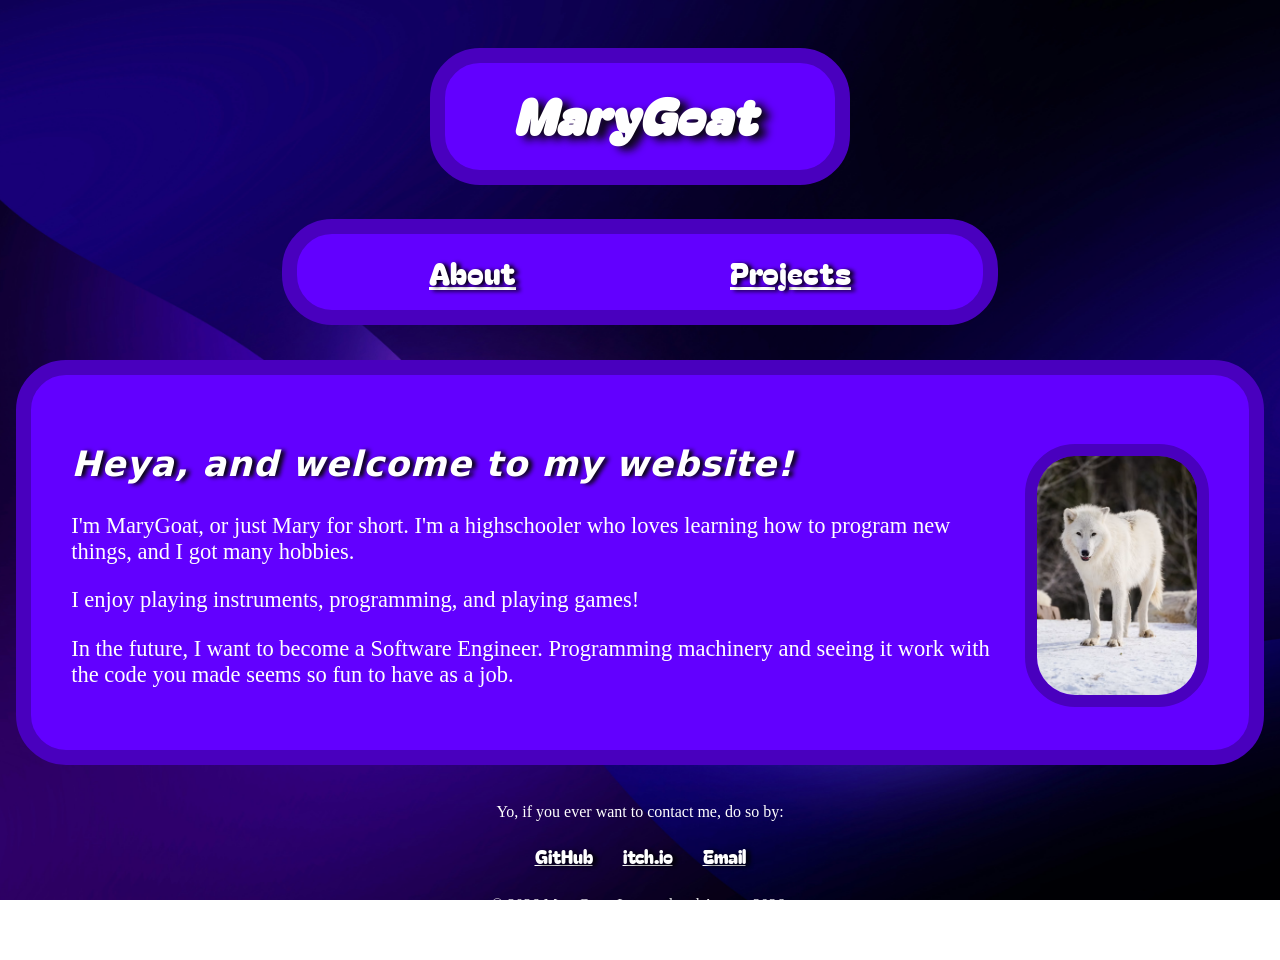
<file: index.html>
<!DOCTYPE html>
<html lang="en">
<head>
    <title>about</title>
    <meta name="viewport" content="width=device-width, initial-scale=1.0">
    <link rel="preconnect" href="https://fonts.googleapis.com">
    <link rel="preconnect" href="https://fonts.gstatic.com" crossorigin>
    <link href="https://fonts.googleapis.com/css2?family=Bagel+Fat+One&display=swap" rel="stylesheet">
    <link rel="stylesheet" href="stylesheet.css">
    <link rel="icon" href="wolftwo.png">
    <script src="script.js" defer></script>
</head>
<body>
<h1>MaryGoat</h1>
    <div class = "navbar">
        <a href = "index.html">About</a>
        <!-- <a href = "contact.html">Contact</a> -->
        <a href = "projects.html">Projects</a>
    </div>
    <div class = "box">
        <div  class = "animation">
            <img src = "images/wolf.png" class = "wolf" alt = "Arctic wolf standing on snow.">
            <h2>Heya, and welcome to my website!</h2>
            <p>I'm MaryGoat, or just Mary for short. I'm a highschooler who loves learning how to program new things, and I got many hobbies.</p>
            <p>I enjoy playing instruments, programming, and playing games!</p>
            <p>In the future, I want to become a Software Engineer. Programming machinery and seeing it work with the code you made seems so fun to have as a job.</p>
        </div>
    </div>
    <footer class="site-footer">
        <p>Yo, if you ever want to contact me, do so by:</p>
        <div class="footer-links">
            <a href="https://github.com/awesomesauce4646">GitHub</a>
            <a href="https://marygoat.itch.io">itch.io</a>
            <a href="mailto:marythegoated@gmail.com">Email</a>        
        </div>
        <p class="footer-small">&copy; 2026 MaryGoat. Last updated August 2026.</p>
    </footer>
</body>
</html>
</file>
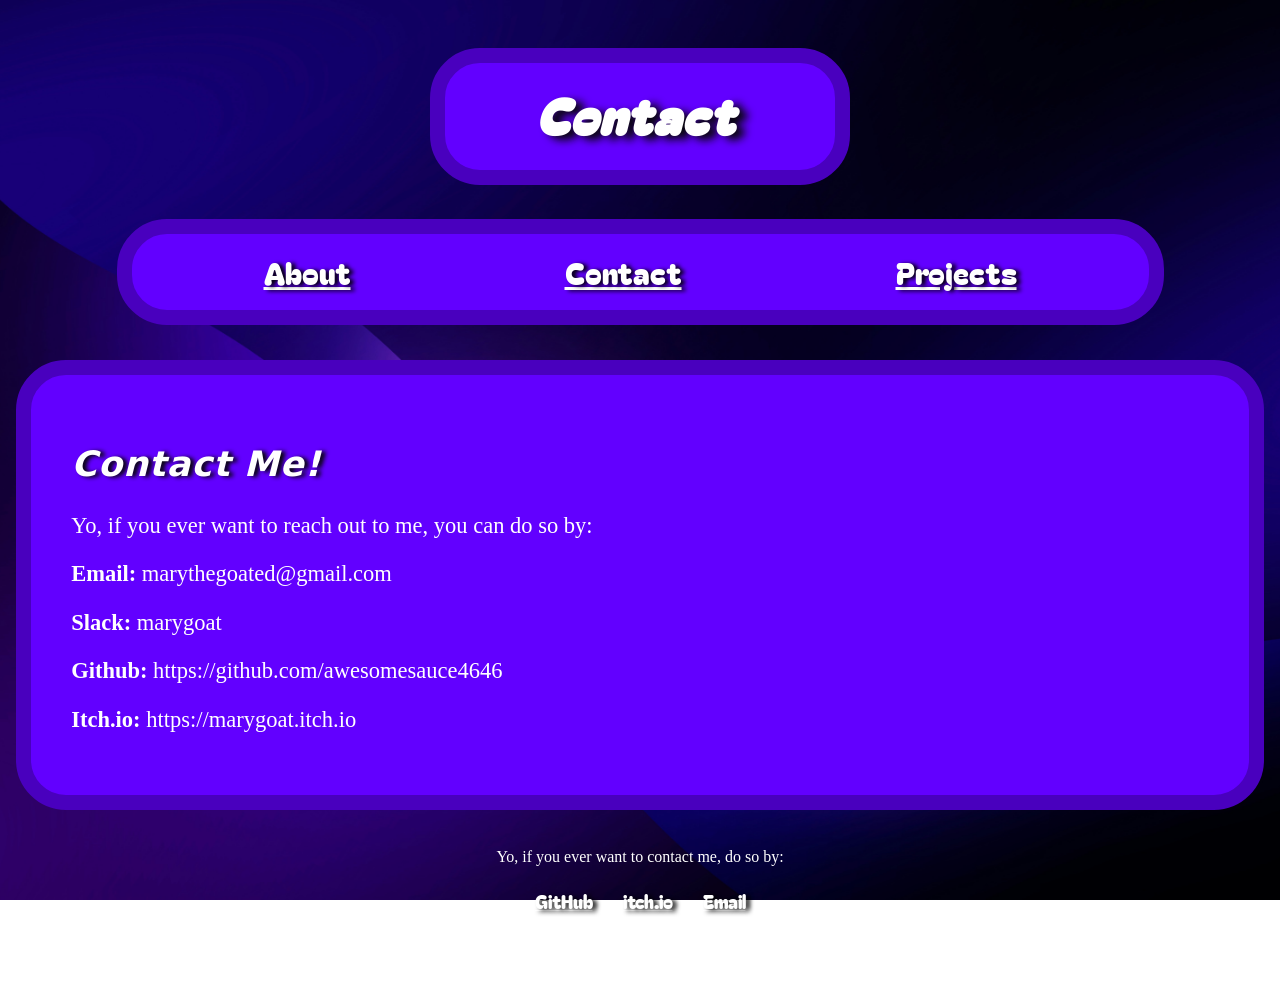
<file: contact.html>
<!DOCTYPE html>
<html lang="en">
<head>
    <title>contact</title>
    <link rel="preconnect" href="https://fonts.googleapis.com">
    <link rel="preconnect" href="https://fonts.gstatic.com" crossorigin>
    <link href="https://fonts.googleapis.com/css2?family=Bagel+Fat+One&display=swap" rel="stylesheet">
    <link rel="stylesheet" href="stylesheet.css">
</head>
<body>

<h1>Contact</h1>
    <div class = "navbar">
        <a href = "index.html">About</a>
        <a href = "contact.html">Contact</a>
        <a href = "projects.html">Projects</a>
    </div>
    <div class = "box">
        <div class = "animation">
            <h2>Contact Me!</h2>
            <p>Yo, if you ever want to reach out to me, you can do so by:</p>
            <p><strong>Email:</strong> marythegoated@gmail.com</p>
            <p><strong>Slack:</strong> marygoat</p>
            <p><strong>Github:</strong> https://github.com/awesomesauce4646</p>
            <p><strong>Itch.io:</strong> https://marygoat.itch.io</p>
        </div>
    </div>
    <footer class="site-footer">
        <p>Yo, if you ever want to contact me, do so by:</p>
        <div class="footer-links">
            <a href="https://github.com/awesomesauce4646">GitHub</a>
            <a href="https://marygoat.itch.io">itch.io</a>
            <a href="mailto:marythegoated@gmail.com">Email</a>
        </div>
        <p class="footer-small">&copy; 2026 MaryGoat. Last updated August 2026.</p>
    </footer>
</body>
</html>
</file>
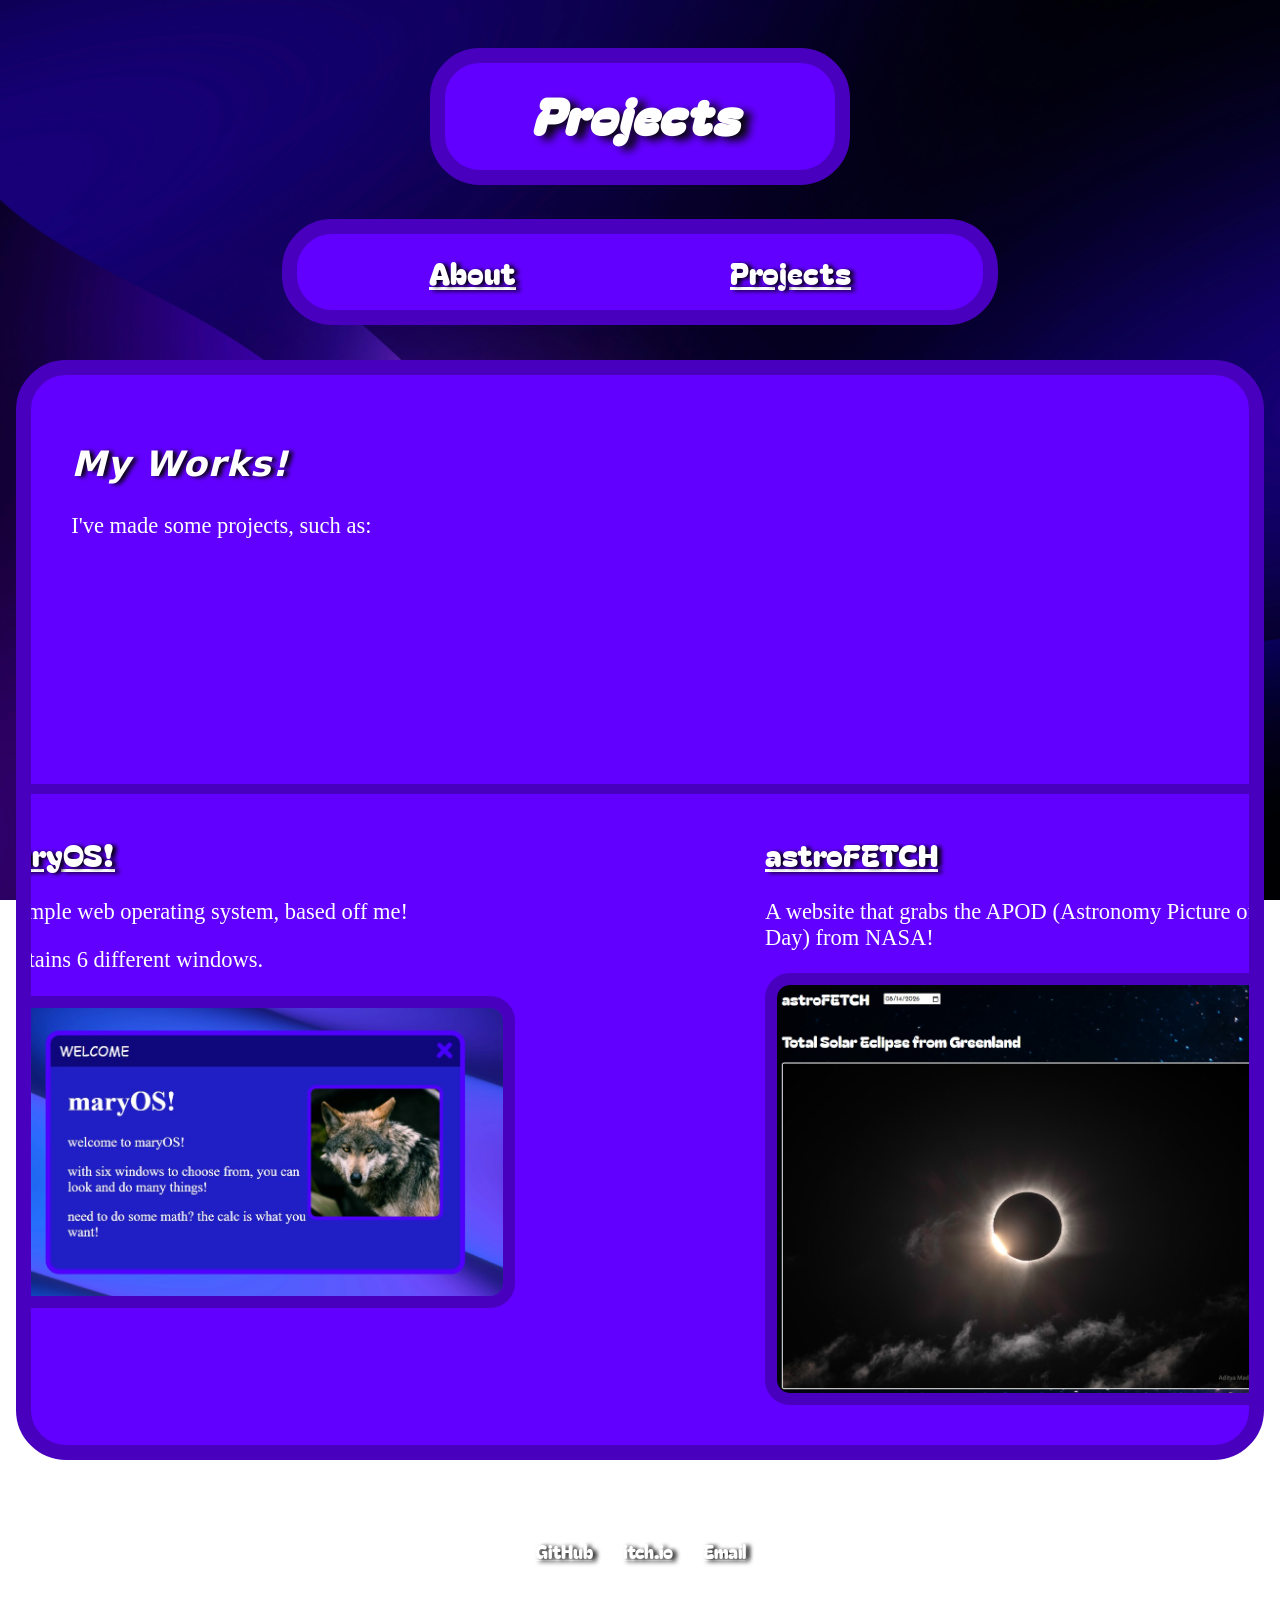
<file: projects.html>
<!DOCTYPE html>
<html lang="en">
<head>
    <title>projects</title>
    <meta name="viewport" content="width=device-width, initial-scale=1.0">
    <link rel="preconnect" href="https://fonts.googleapis.com">
    <link rel="preconnect" href="https://fonts.gstatic.com" crossorigin>
    <link href="https://fonts.googleapis.com/css2?family=Bagel+Fat+One&display=swap" rel="stylesheet">
    <link rel="stylesheet" href="stylesheet.css">
    <link rel="icon" href="wolftwo.png">
    <script src="script.js" defer></script>
</head>
<body>
<h1>Projects</h1>
    <div class = "navbar">
        <a href = "index.html">About</a>
        <!-- <a href = "contact.html">Contact</a> -->
        <a href = "projects.html">Projects</a>
    </div>
    <div class = "box">
        <div class = "animation">
            <h2>My Works!</h2>
            <p>I've made some projects, such as:</p>
            <div class = "game">
                <iframe frameborder="0" src="https://itch.io/embed/4858078?bg_color=390097&amp;fg_color=ffffff&amp;link_color=fa5cd2&amp;border_color=412ec0"
                width="552" height="167"><a href="https://marygoat.itch.io/note-mash">Note Mash by mary</a></iframe>
                <iframe frameborder="0" src="https://itch.io/embed/4834615?bg_color=070050&amp;fg_color=ffffff&amp;link_color=fa5cd2&amp;border_color=602ebb"
                width="552" height="167"><a href="https://marygoat.itch.io/tempo-surge">Tempo Surge by mary</a></iframe>
            </div>
            <br>
            <br>
            <div class="line"></div>
            <br>
            <div class = "secondRow">
                <div>
                <a href = "https://awesomesauce4646.github.io/maryos/">maryOS!</a>
                <p>A simple web operating system, based off me!</p>
                <p>Contains 6 different windows.</p>
                <img src = "images/maryOS.jpg" class = "maryOS" id = "maryOS" alt = "Screenshot of the maryOS! website.">
                </div>
                <div>
                <a href = "https://awesomesauce4646.github.io/astro-fetch/">astroFETCH</a>
                <p>A website that grabs the APOD (Astronomy Picture of the Day) from NASA!</p>
                <img src = "images/astrofetch.jpg" class = "astroFetch" id = "astroFetch" alt = "Screenshot of the astroFETCH website.">
                </div>
            </div>
        </div>
    </div>
    <footer class="site-footer">
        <p>Yo, if you ever want to contact me, do so by:</p>
        <div class="footer-links">
            <a href="https://github.com/awesomesauce4646">GitHub</a>
            <a href="https://marygoat.itch.io">itch.io</a>
            <a href="mailto:marythegoated@gmail.com">Email</a>
        </div>
        <p class="footer-small">&copy; 2026 MaryGoat. Last updated August 2026.</p>
    </footer>
</body>
</html>
</file>
<file: stylesheet.css>
.bagel-fat-one-regular {
  font-family: "Bagel Fat One", system-ui;
  font-weight: 400;
  font-style: normal;
}

.josefin-sans {
  font-family: "Josefin Sans", sans-serif;
  font-optical-sizing: auto;
  font-weight: 700;
  font-style: normal;
}

p {
    color: #ffffff;
    font-size: 22.5px;
    text-wrap: unset;
}

h2 {
    color: white;
    font-family: "Josefin Sans", system-ui;
    letter-spacing: 1px;
    font-style: italic;
    font-size: 35px;
    text-shadow: 4px 1px 4px #070707;

}

h1 {
    color: white;
    font-family: "Bagel Fat One", system-ui;
    letter-spacing: 1px;
    font-style: italic;
    display: flex;
    justify-content: center;
    font-size: 50px;
    background-color:rgb(98, 0, 255);
    border-radius: 50px;
    width: 300px;
    margin-left: auto;
    margin-right: auto;
    margin-top: 40px;
    padding-left: 40px;
    padding-right: 50px;
    padding-top: 15px;
    padding-bottom: 20px;
    border-style: solid;
    border-width: 15px;
    border-color: rgb(73, 0, 190);
    text-shadow: 8px 4px 8px #070707;

}

html {
    scrollbar-width: none;       /* Firefox */
    -ms-overflow-style: none;    /* old Edge / IE */
    overflow-y: scroll;
}

html::-webkit-scrollbar {
    display: none;               /* Chrome, Safari, new Edge */
}

body {
    background-image: url('images/background.jpg');
    background-size: cover;
    background-position: center;
    background-repeat: no-repeat;
    background-attachment: fixed;
    scrollbar-width: none;
    -ms-overflow-style: none;
    overflow-y: scroll;
}

body::-webkit-scrollbar {
    display: none;
}
.box {
    background-color: rgb(98, 0, 255);
    border-radius: 50px;
    width: 90%;
    max-width: 1300px;
    margin: auto;
    padding: 40px;
    margin: auto;
    overflow: auto;
    border-width: 15px;
    border-color: rgb(73, 0, 190);
    border-style: solid;
    overflow: hidden;
    margin-bottom: -60px;
}

.wolf {
    width: 160px;
    height: auto;
    float: right;
    margin-left: 15px;
    border-radius: 50px;
    border-width: 12.5px;
    border-style: solid;
    border-color:rgb(73, 0, 190);

}

img {
    border-radius: 25px;
    border-width: 12.5px;
    border-style: solid;
    border-color:rgb(73, 0, 190);   
}

.maryOS {

    width: 500px;
    height: auto;
    display: flex;
    align-items: center;

}

.animation {
    animation: fadeIn 1200ms ease-in-out;

}

.navbar {
    display: flex;
    gap: 150px;
    background-color: rgb(98, 0, 255);
    border-radius: 50px;
    border-width: 15px;
    border-style: solid;
    border-color: rgb(73, 0, 190);
    width: fit-content;
    margin-left: auto;
    margin-right: auto;
    padding-right: 100px;
    padding-left: 100px;
    margin-bottom: 35px;
    font-family: "Bagel Fat One";

}
.navbar a {
    padding: 16px 32px;
    border-radius: 30px;
    transition: background-color 0.2s ease, color 0.2s ease;
}

.navbar a:hover {
    background-color: transparent;
    color: #fa5cd2;
    text-decoration-color: #fa5cd2;
}

a:hover {
    background-color: transparent;
    color: #fa5cd2;
    text-decoration-color: #fa5cd2;    
    text-shadow: 4px 1px 4px #4b0539;

}

a {
    transition: background-color 0.2s ease, color 0.2s ease;
    font-size: 30px;
    padding-top: 10px;
    padding-bottom: 15px;
    color: white;
    font-family: "Bagel Fat One";
    text-shadow: 4px 1px 4px rgb(0, 0, 0);

}

.game {
    display: flex;
    justify-content: center;
    gap: 200px;
}

.secondRow {
    display: flex;
    justify-content: center;
    gap: 250px;

}

.secondRow a {
    transition: text-shadow 0.2s ease, color 0.2s ease;
}
.astroFetch {
    width: 500px;
    height: auto;
    display:flex;
}

/*
Source - https://stackoverflow.com/a/54277292
Posted by Nadeem Qasmi
Retrieved 2026-08-22, License - CC BY-SA 4.0
*/

.line {
    width: calc(100% + 80px); /* 100% of available space + 40px padding on each side */
    height: 0;
    border: 5px solid rgb(73, 0, 190);
    margin-left: -40px;
    margin-top: 20px;
    margin-bottom: 20px;
}

@keyframes fadeIn {
  0% {
    opacity: 0;
  }
  100% {
    opacity: 100%
  }
}

.site-footer {
    text-align: center;
    margin-top: 60px;
    padding: 30px 20px;
    color: white;
}

.site-footer p {
    font-size: 16px;
    margin: 8px 0;
}

.footer-links {
    display: flex;
    justify-content: center;
    gap: 30px;
    margin: 12px 0;
}


.footer-links a {
    font-size: 18px;
    color: white;
    text-decoration: underline;
    transition: color 0.2s ease;
}

.footer-links a:hover {
    color: #fa5cd2;
    text-decoration-color: #fa5cd2;
}

.footer-small {
    font-size: 13px;
    opacity: .9;
}

@media (max-width: 1100px) {
    .secondRow {
        flex-direction: column;
        align-items: center;
        gap: 60px;
    }

    .secondRow > div {
        width: 90%;
        max-width: 500px;
    }

    .maryOS,
    .astroFetch {
        width: 100%;
        max-width: 500px;
        height: auto;
    }

    .game {
        flex-direction: column;
        align-items: center;
        gap: 40px;
    }
}
</file>
